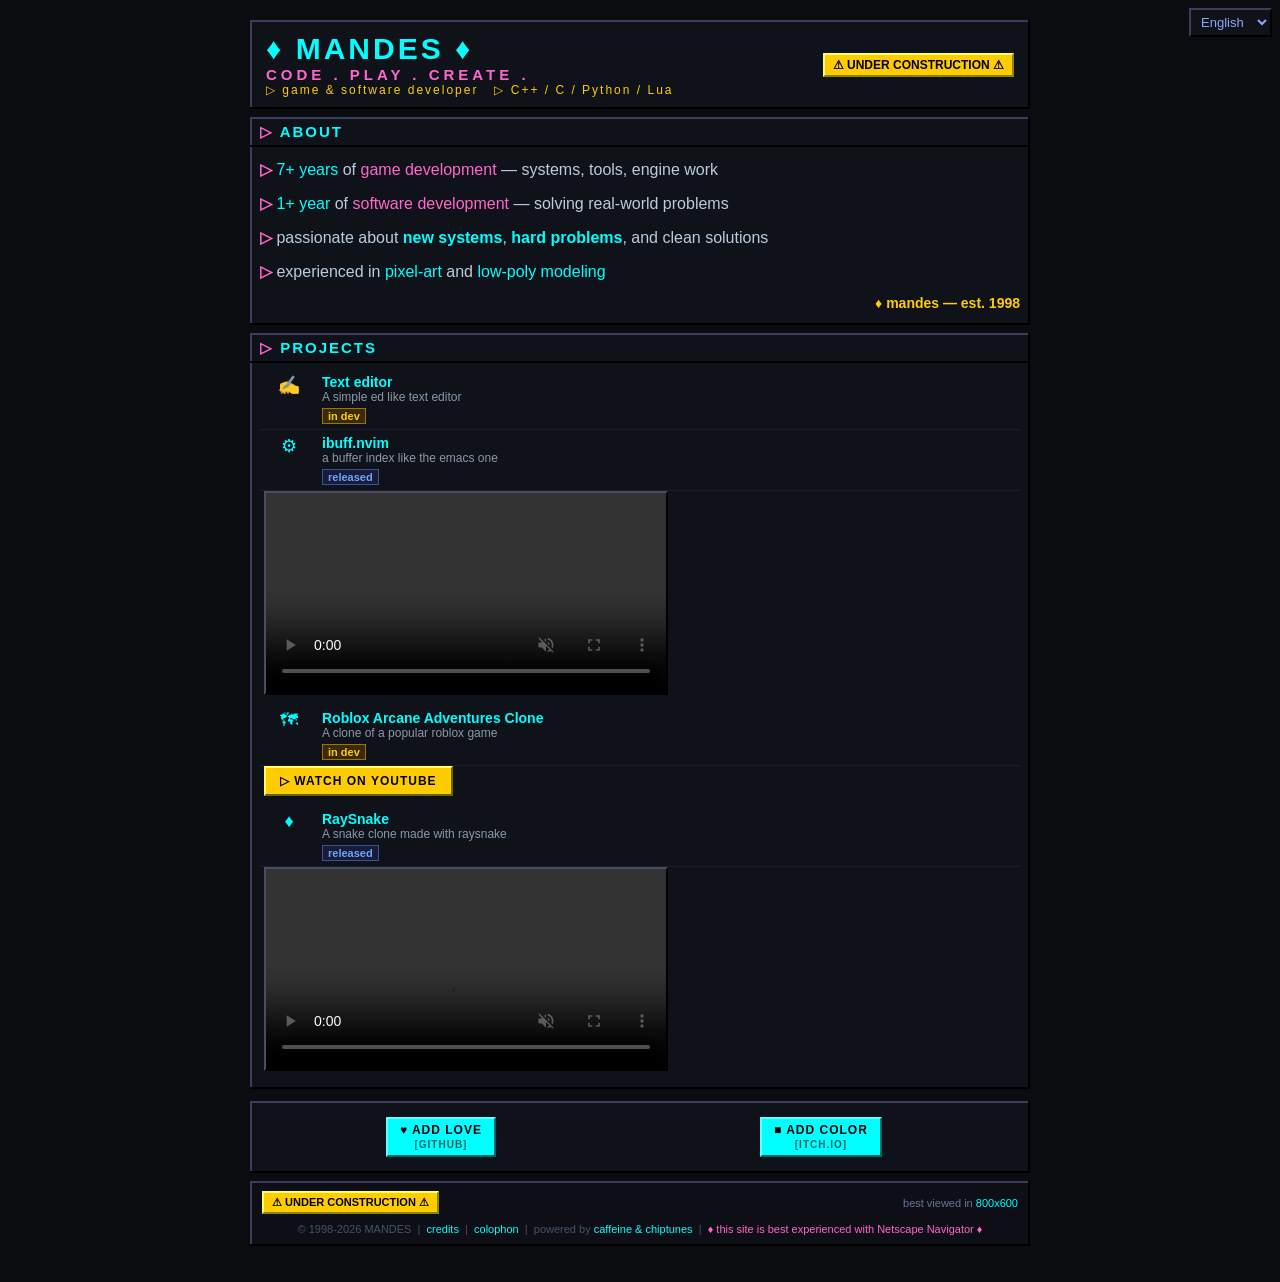
<file: index.html>
<!DOCTYPE html>
<html lang="en">
<head>
<meta charset="UTF-8">
<meta name="viewport" content="width=device-width, initial-scale=1.0">
<title>MANDES :: game & software dev portfolio</title>
<link rel="stylesheet" href="style.css">
</head>
<body>

<div class="lang-selector">
  <select onchange="if(this.value) window.location.href=this.value;">
    <option value="index.html" selected>English</option>
    <option value="es.html">Español</option>
  </select>
</div>

<table class="master" cellpadding="0" cellspacing="0">
<tr><td>

<!-- ==================== BANNER ==================== -->
<table width="100%" cellpadding="0" cellspacing="0">
<tr>
  <td class="banner-cell">
    <table width="100%" cellpadding="0" cellspacing="0">
    <tr>
      <td>
        <div class="banner-name">&#9830; MANDES &#9830;</div>
        <div class="banner-tagline">CODE . PLAY . CREATE .</div>
        <div class="banner-deco">
          &#9655; game &amp; software developer &nbsp; &#9655; C++ / C / Python / Lua
        </div>
      </td>
      <td class="text-right" style="vertical-align:middle;">
        <span class="under-const">&#9888; UNDER CONSTRUCTION &#9888;</span>
      </td>
    </tr>
    </table>
  </td>
</tr>
</table>

<div class="vsp8"></div>

<!-- ==================== MAIN CONTENT ==================== -->
<table width="100%" cellpadding="0" cellspacing="0">
<tr>
  <td>
    <table width="100%" cellpadding="0" cellspacing="0">

    <tr>
      <td class="section-hdr">&#9655; <span>about</span></td>
    </tr>
    <tr>
      <td class="content-cell">
        <div class="manifesto-text">
          <div class="about-list-item"><span class="highlight">&#9655;</span> <span class="cyan">7+ years</span> of <span class="pink">game development</span> &mdash; systems, tools, engine work</div>
          <div class="about-list-item"><span class="highlight">&#9655;</span> <span class="cyan">1+ year</span> of <span class="pink">software development</span> &mdash; solving real-world problems</div>
          <div class="about-list-item"><span class="highlight">&#9655;</span> passionate about <span class="emph">new systems</span>, <span class="emph">hard problems</span>, and clean solutions</div>
          <div class="about-list-item"><span class="highlight">&#9655;</span> experienced in <span class="cyan">pixel-art</span> and <span class="cyan">low-poly modeling</span></div>

          <div class="manifesto-sign">
            &#9830; mandes &mdash; est. 1998
          </div>
        </div>
      </td>
    </tr>

    </table>

    <div class="vsp8"></div>

    <table width="100%" cellpadding="0" cellspacing="0">

    <tr>
      <td class="section-hdr">&#9655; <span>projects</span></td>
    </tr>
    <tr>
      <td class="content-cell">
        <table width="100%" cellpadding="0" cellspacing="0">

        <tr class="proj-row">
          <td class="w-50 text-center proj-icon"><a href="#">&#9997;</a></td>
          <td>
            <div class="proj-title"><a href="https://github.com/themandes77/Text-Editor">Text editor</a></div>
            <div class="proj-desc">A simple ed like text editor</div>
            <div style="margin-top:3px;"><span class="proj-status wip">in dev</span></div>
          </td>
        </tr>

        <tr class="proj-row">
          <td class="text-center proj-icon"><a href="#">&#9881;</a></td>
          <td>
            <div class="proj-title"><a href="https://github.com/themandes77/ibuff.nvim">ibuff.nvim</a></div>
            <div class="proj-desc">a buffer index like the emacs one</div>
            <div style="margin-top:3px;"><span class="proj-status done">released</span></div>
          </td>
        </tr>

        <tr class="proj-video-row">
          <td colspan="2">
            <video class="proj-video" controls muted autoplay loop playsinline>
              <source src="media/ibuff-nvim.mp4" type="video/mp4">
            </video>
          </td>
        </tr>

        <tr class="proj-row">
          <td class="text-center proj-icon"><a href="#">&#128506;</a></td>
          <td>
            <div class="proj-title"><a href="https://www.youtube.com/watch?v=xb7YZhctPOE">Roblox Arcane Adventures Clone</a></div>
            <div class="proj-desc">A clone of a popular roblox game</div>
            <div style="margin-top:3px;"><span class="proj-status wip">in dev</span></div>
          </td>
        </tr>

        <tr class="proj-video-row">
          <td colspan="2">
            <a class="proj-yt-link" href="https://www.youtube.com/watch?v=xb7YZhctPOE" target="_blank">&#9655; Watch on YouTube</a>
          </td>
        </tr>

        <tr class="proj-row" style="border-bottom:none;">
          <td class="text-center proj-icon"><a href="#">&#9830;</a></td>
          <td>
            <div class="proj-title"><a href="https://github.com/themandes77/RaySnake">RaySnake</a></div>
            <div class="proj-desc">A snake clone made with raysnake</div>
            <div style="margin-top:3px;"><span class="proj-status done">released</span></div>
          </td>
        </tr>

        <tr class="proj-video-row">
          <td colspan="2">
            <video class="proj-video" controls muted autoplay loop playsinline>
              <source src="media/RaySnake.mp4" type="video/mp4">
            </video>
          </td>
        </tr>

        </table>
      </td>
    </tr>

    </table>
  </td>
</tr>
</table>

<div class="vsp12"></div>

<!-- ==================== ACTION BUTTONS ==================== -->
<table width="100%" cellpadding="0" cellspacing="0">
<tr>
  <td class="content-cell text-center">
    <table width="100%" cellpadding="0" cellspacing="0">
    <tr class="btn-row">
      <td>
        <a href="https://github.com/themandes77" class="action-btn">
          &#9829; ADD LOVE<br>
          <span class="small">[github]</span>
        </a>
      </td>
      <td>
        <a href="https://themandes77.itch.io/" class="action-btn">
          &#9632; ADD COLOR<br>
          <span class="small">[itch.io]</span>
        </a>
      </td>
    </tr>
    </table>
  </td>
</tr>
</table>

<div class="vsp8"></div>

<!-- ==================== FOOTER ==================== -->
<table width="100%" cellpadding="0" cellspacing="0">
<tr>
  <td class="footer-cell">
    <table width="100%" cellpadding="0" cellspacing="0">
    <tr>
      <td class="text-left">
        <span class="under-const" style="font-size:11px;">&#9888; UNDER CONSTRUCTION &#9888;</span>
      </td>
      <td class="text-right">
        <span style="font-size:11px; color:#667799;">
          best viewed in <span class="cyan">800x600</span>
        </span>
      </td>
    </tr>
    <tr>
      <td colspan="2" style="padding-top:8px;">
        <span style="font-size:11px; color:#445566;">
          &copy; 1998-2026 MANDES &nbsp;|&nbsp; 
          <a href="#">credits</a> &nbsp;|&nbsp; 
          <a href="#">colophon</a> &nbsp;|&nbsp; 
          powered by <span class="cyan">caffeine &amp; chiptunes</span>
          &nbsp;|&nbsp; 
          <span style="color:#FF66CC;">&#9830; this site is best experienced with Netscape Navigator &#9830;</span>

        </span>
      </td>
    </tr>
    </table>
  </td>
</tr>
</table>

<br>

</td></tr>
</table>

</body>
</html>
</file>
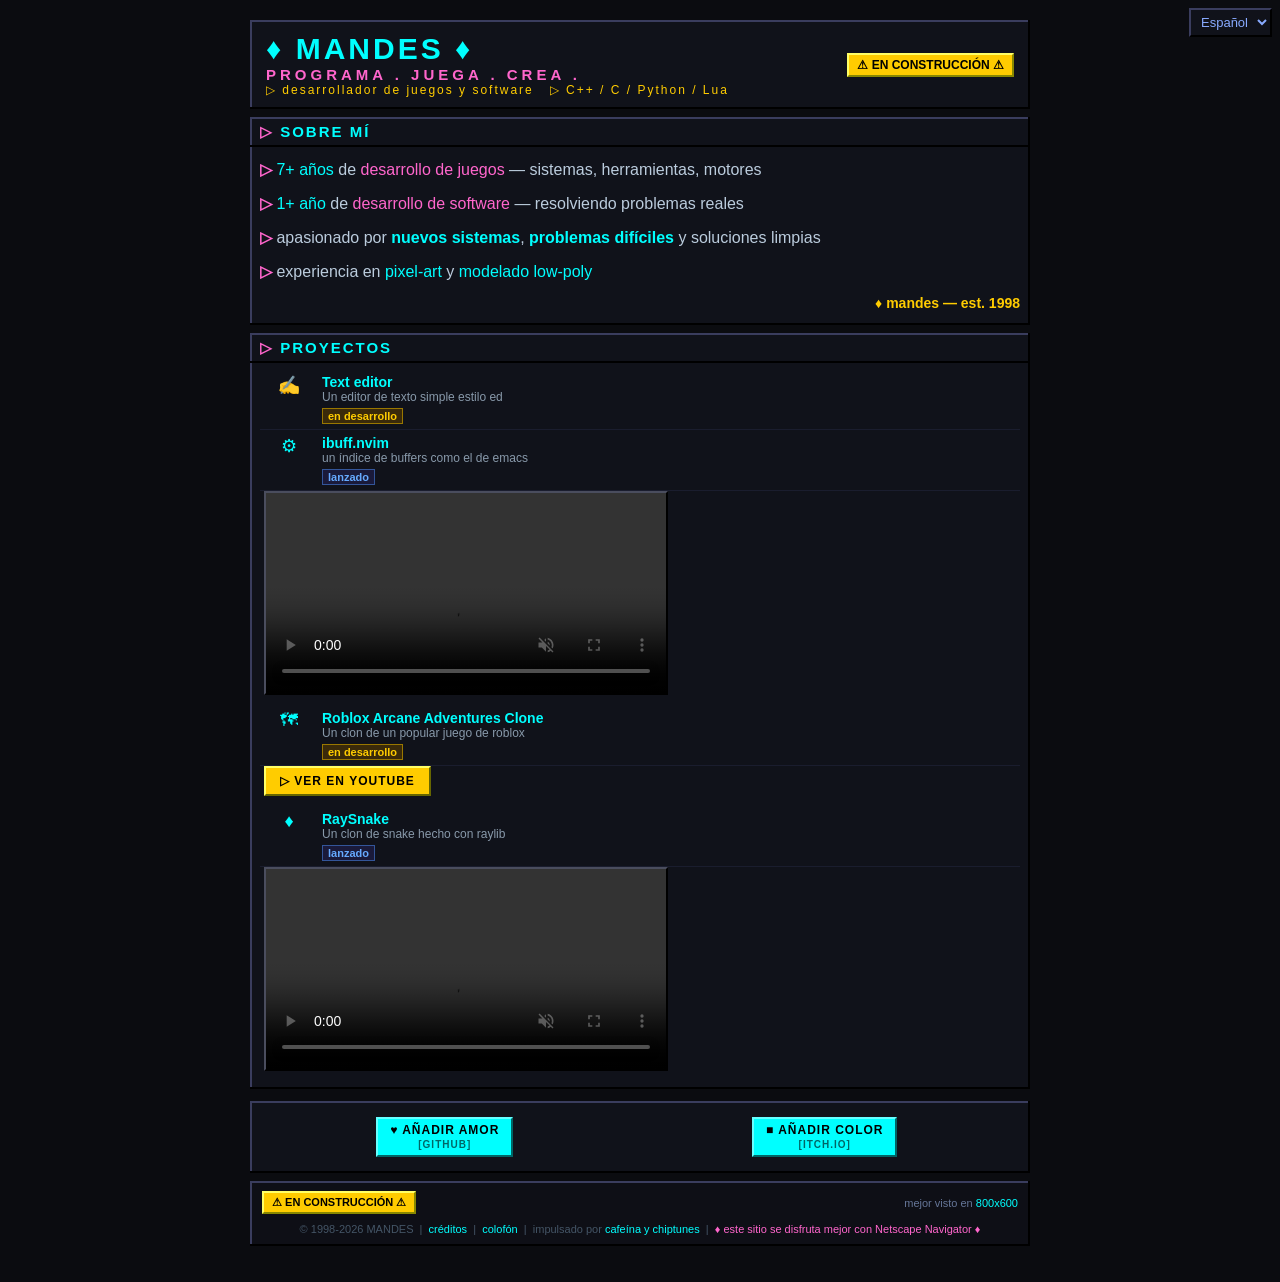
<file: es.html>
<!DOCTYPE html>
<html lang="es">
<head>
<meta charset="UTF-8">
<meta name="viewport" content="width=device-width, initial-scale=1.0">
<title>MANDES :: portfolio de desarrollo de juegos y software</title>
<link rel="stylesheet" href="style.css">
</head>
<body>

<div class="lang-selector">
  <select onchange="if(this.value) window.location.href=this.value;">
    <option value="index.html">English</option>
    <option value="es.html" selected>Español</option>
  </select>
</div>

<table class="master" cellpadding="0" cellspacing="0">
<tr><td>

<!-- ==================== BANNER ==================== -->
<table width="100%" cellpadding="0" cellspacing="0">
<tr>
  <td class="banner-cell">
    <table width="100%" cellpadding="0" cellspacing="0">
    <tr>
      <td>
        <div class="banner-name">&#9830; MANDES &#9830;</div>
        <div class="banner-tagline">PROGRAMA . JUEGA . CREA .</div>
        <div class="banner-deco">
          &#9655; desarrollador de juegos y software &nbsp; &#9655; C++ / C / Python / Lua
        </div>
      </td>
      <td class="text-right" style="vertical-align:middle;">
        <span class="under-const">&#9888; EN CONSTRUCCI&Oacute;N &#9888;</span>
      </td>
    </tr>
    </table>
  </td>
</tr>
</table>

<div class="vsp8"></div>

<!-- ==================== MAIN CONTENT ==================== -->
<table width="100%" cellpadding="0" cellspacing="0">
<tr>
  <td>
    <table width="100%" cellpadding="0" cellspacing="0">

    <tr>
      <td class="section-hdr">&#9655; <span>sobre m&iacute;</span></td>
    </tr>
    <tr>
      <td class="content-cell">
        <div class="manifesto-text">
          <div class="about-list-item"><span class="highlight">&#9655;</span> <span class="cyan">7+ a&ntilde;os</span> de <span class="pink">desarrollo de juegos</span> &mdash; sistemas, herramientas, motores</div>
          <div class="about-list-item"><span class="highlight">&#9655;</span> <span class="cyan">1+ a&ntilde;o</span> de <span class="pink">desarrollo de software</span> &mdash; resolviendo problemas reales</div>
          <div class="about-list-item"><span class="highlight">&#9655;</span> apasionado por <span class="emph">nuevos sistemas</span>, <span class="emph">problemas dif&iacute;ciles</span> y soluciones limpias</div>
          <div class="about-list-item"><span class="highlight">&#9655;</span> experiencia en <span class="cyan">pixel-art</span> y <span class="cyan">modelado low-poly</span></div>

          <div class="manifesto-sign">
            &#9830; mandes &mdash; est. 1998
          </div>
        </div>
      </td>
    </tr>

    </table>

    <div class="vsp8"></div>

    <table width="100%" cellpadding="0" cellspacing="0">

    <tr>
      <td class="section-hdr">&#9655; <span>proyectos</span></td>
    </tr>
    <tr>
      <td class="content-cell">
        <table width="100%" cellpadding="0" cellspacing="0">

        <tr class="proj-row">
          <td class="w-50 text-center proj-icon"><a href="#">&#9997;</a></td>
          <td>
            <div class="proj-title"><a href="https://github.com/themandes77/Text-Editor">Text editor</a></div>
            <div class="proj-desc">Un editor de texto simple estilo ed</div>
            <div style="margin-top:3px;"><span class="proj-status wip">en desarrollo</span></div>
          </td>
        </tr>

        <tr class="proj-row">
          <td class="text-center proj-icon"><a href="#">&#9881;</a></td>
          <td>
            <div class="proj-title"><a href="https://github.com/themandes77/ibuff.nvim">ibuff.nvim</a></div>
            <div class="proj-desc">un &iacute;ndice de buffers como el de emacs</div>
            <div style="margin-top:3px;"><span class="proj-status done">lanzado</span></div>
          </td>
        </tr>

        <tr class="proj-video-row">
          <td colspan="2">
            <video class="proj-video" controls muted autoplay loop playsinline>
              <source src="media/ibuff-nvim.mp4" type="video/mp4">
            </video>
          </td>
        </tr>

        <tr class="proj-row">
          <td class="text-center proj-icon"><a href="#">&#128506;</a></td>
          <td>
            <div class="proj-title"><a href="https://www.youtube.com/watch?v=xb7YZhctPOE">Roblox Arcane Adventures Clone</a></div>
            <div class="proj-desc">Un clon de un popular juego de roblox</div>
            <div style="margin-top:3px;"><span class="proj-status wip">en desarrollo</span></div>
          </td>
        </tr>

        <tr class="proj-video-row">
          <td colspan="2">
            <a class="proj-yt-link" href="https://www.youtube.com/watch?v=xb7YZhctPOE" target="_blank">&#9655; Ver en YouTube</a>
          </td>
        </tr>

        <tr class="proj-row" style="border-bottom:none;">
          <td class="text-center proj-icon"><a href="#">&#9830;</a></td>
          <td>
            <div class="proj-title"><a href="https://github.com/themandes77/RaySnake">RaySnake</a></div>
            <div class="proj-desc">Un clon de snake hecho con raylib</div>
            <div style="margin-top:3px;"><span class="proj-status done">lanzado</span></div>
          </td>
        </tr>

        <tr class="proj-video-row">
          <td colspan="2">
            <video class="proj-video" controls muted autoplay loop playsinline>
              <source src="media/RaySnake.mp4" type="video/mp4">
            </video>
          </td>
        </tr>

        </table>
      </td>
    </tr>

    </table>
  </td>
</tr>
</table>

<div class="vsp12"></div>

<!-- ==================== ACTION BUTTONS ==================== -->
<table width="100%" cellpadding="0" cellspacing="0">
<tr>
  <td class="content-cell text-center">
    <table width="100%" cellpadding="0" cellspacing="0">
    <tr class="btn-row">
      <td>
        <a href="https://github.com/themandes77" class="action-btn">
          &#9829; A&ntilde;ADIR AMOR<br>
          <span class="small">[github]</span>
        </a>
      </td>
      <td>
        <a href="https://themandes77.itch.io/" class="action-btn">
          &#9632; A&ntilde;ADIR COLOR<br>
          <span class="small">[itch.io]</span>
        </a>
      </td>
    </tr>
    </table>
  </td>
</tr>
</table>

<div class="vsp8"></div>

<!-- ==================== FOOTER ==================== -->
<table width="100%" cellpadding="0" cellspacing="0">
<tr>
  <td class="footer-cell">
    <table width="100%" cellpadding="0" cellspacing="0">
    <tr>
      <td class="text-left">
        <span class="under-const" style="font-size:11px;">&#9888; EN CONSTRUCCI&Oacute;N &#9888;</span>
      </td>
      <td class="text-right">
        <span style="font-size:11px; color:#667799;">
          mejor visto en <span class="cyan">800x600</span>
        </span>
      </td>
    </tr>
    <tr>
      <td colspan="2" style="padding-top:8px;">
        <span style="font-size:11px; color:#445566;">
          &copy; 1998-2026 MANDES &nbsp;|&nbsp; 
          <a href="#">cr&eacute;ditos</a> &nbsp;|&nbsp; 
          <a href="#">colof&oacute;n</a> &nbsp;|&nbsp; 
          impulsado por <span class="cyan">cafe&iacute;na y chiptunes</span>
          &nbsp;|&nbsp; 
          <span style="color:#FF66CC;">&#9830; este sitio se disfruta mejor con Netscape Navigator &#9830;</span>

        </span>
      </td>
    </tr>
    </table>
  </td>
</tr>
</table>

<br>

</td></tr>
</table>

</body>
</html>
</file>
<file: style.css>
* {
  margin: 0;
  padding: 0;
}
body {
  background: #0B0C10;
  color: #CCCCCC;
  font-family: Verdana, Arial, Helvetica, sans-serif;
  font-size: 14px;
}

table {
  border-collapse: collapse;
}

a {
  color: #00FFFF;
  text-decoration: none;
}
a:hover {
  color: #FFCC00;
}

/* ---- language selector ---- */
.lang-selector {
  position: fixed;
  top: 8px;
  right: 8px;
  z-index: 100;
}
.lang-selector select {
  font-family: Verdana, Arial, Helvetica, sans-serif;
  font-size: 13px;
  background: #10121A;
  color: #88AAFF;
  border: 2px solid;
  border-color: #3A3D5E #000000 #000000 #3A3D5E;
  padding: 4px 6px;
  cursor: pointer;
  outline: none;
}
.lang-selector select:hover {
  color: #00FFFF;
}

/* ---- master wrapper ---- */
table.master {
  width: 780px;
  margin: 20px auto;
}

/* ---- 3D bevel helpers ---- */
.bevel {
  border-style: solid;
  border-width: 2px;
  border-color: #4A4D5E #000000 #000000 #4A4D5E;
}
.bevel-inv {
  border-style: solid;
  border-width: 2px;
  border-color: #000000 #4A4D5E #4A4D5E #000000;
}
.bevel-cyan {
  border-style: solid;
  border-width: 2px;
  border-color: #66FFFF #006666 #006666 #66FFFF;
}
.bevel-pink {
  border-style: solid;
  border-width: 2px;
  border-color: #FF99DD #662244 #662244 #FF99DD;
}
.bevel-yellow {
  border-style: solid;
  border-width: 2px;
  border-color: #FFFF66 #666600 #666600 #FFFF66;
}

/* ---- banner ---- */
.banner-cell {
  background: #10121A;
  padding: 10px 14px;
  border: 2px solid;
  border-color: #3A3D5E #000000 #000000 #3A3D5E;
}
.banner-name {
  color: #00FFFF;
  font-size: 30px;
  font-weight: bold;
  letter-spacing: 3px;
}
.banner-tagline {
  color: #FF66CC;
  font-size: 15px;
  letter-spacing: 4px;
  font-weight: bold;
}
.banner-deco {
  color: #FFCC00;
  font-size: 12px;
  letter-spacing: 2px;
}

/* ---- under construction ---- */
.under-const {
  display: inline-block;
  font-family: Verdana, Arial, sans-serif;
  font-size: 12px;
  font-weight: bold;
  padding: 3px 8px;
  color: #000000;
  background: #FFCC00;
  border: 2px solid;
  border-color: #FFFF66 #888800 #888800 #FFFF66;
  animation: constBlink 0.8s step-end infinite;
}
@keyframes constBlink {
  0%, 49% { background: #FFCC00; color: #000000; }
  50%, 100% { background: #000000; color: #FFCC00; }
}

/* ---- section headers ---- */
.section-hdr {
  background: #10121A;
  color: #FF66CC;
  font-size: 15px;
  font-weight: bold;
  padding: 4px 8px;
  border: 2px solid;
  border-color: #3A3D5E #000000 #000000 #3A3D5E;
  letter-spacing: 2px;
  text-transform: uppercase;
}
.section-hdr span {
  color: #00FFFF;
}

/* ---- greeting box ---- */
.greeting-cell {
  background: #10121A;
  padding: 6px 10px;
  border: 2px solid;
  border-color: #3A3D5E #000000 #000000 #3A3D5E;
}
.greeting-label {
  color: #FF66CC;
  font-size: 12px;
  font-weight: bold;
  text-transform: uppercase;
}
.greeting-status {
  color: #00FFFF;
  font-size: 15px;
  font-weight: bold;
}
.greeting-status em {
  color: #FFCC00;
  font-style: normal;
}

/* ---- content cell generic ---- */
.content-cell {
  background: #10121A;
  padding: 6px 8px;
  border: 2px solid;
  border-color: #3A3D5E #000000 #000000 #3A3D5E;
  vertical-align: top;
}

/* ---- progress bars (fake, table-based) ---- */
.prog-row td {
  padding: 3px 4px;
  font-size: 13px;
}
.prog-label {
  color: #BBCCDD;
  font-weight: bold;
}
.prog-bar-outer {
  display: inline-block;
  width: 100px;
  background: #060810;
  border: 2px solid;
  border-color: #000000 #3A3D5E #3A3D5E #000000;
  line-height: 0;
}
.prog-bar-inner {
  display: inline-block;
  height: 12px;
  background: #00FFFF;
  border: 1px solid #66FFFF;
  line-height: 12px;
  font-size: 10px;
  color: #000000;
  font-weight: bold;
  text-align: right;
  padding-right: 2px;
  box-sizing: border-box;
}
.prog-pct {
  color: #00FFAA;
  font-size: 12px;
  font-weight: bold;
}

/* ---- task list ---- */
.task-row td {
  padding: 3px 4px;
  font-size: 13px;
  border-bottom: 1px solid #1A1D2E;
}
.task-check {
  color: #00FFAA;
  font-size: 15px;
}
.task-check.done {
  color: #00FFAA;
}
.task-check.pending {
  color: #555777;
}
.task-desc {
  color: #CCCCCC;
}
.task-desc.done-text {
  color: #667788;
  text-decoration: line-through;
}
.task-tag {
  display: inline-block;
  font-size: 11px;
  font-weight: bold;
  padding: 1px 5px;
  color: #000000;
}
.tag-sprint {
  background: #FF66CC;
}
.tag-backlog {
  background: #FFCC00;
  color: #000000;
}
.tag-done {
  background: #445566;
  color: #AABBCC;
}

/* ---- manifesto ---- */
.manifesto-text {
  font-size: 16px;
  color: #BBCCDD;
  line-height: 175%;
}
.about-list-item {
  padding: 3px 0;
}
.manifesto-text .highlight {
  color: #FF66CC;
  font-weight: bold;
}
.manifesto-text .emph {
  color: #00FFFF;
  font-weight: bold;
}
.manifesto-sign {
  color: #FFCC00;
  font-size: 14px;
  font-weight: bold;
  text-align: right;
}

/* ---- recent projects ---- */
.proj-row td {
  padding: 5px 4px;
  border-bottom: 1px solid #1A1D2E;
  vertical-align: top;
}
.proj-row:hover td {
  background: #1C2040;
}
.proj-row a {
  color: #00FFFF;
  text-decoration: none;
}
.proj-row:hover .proj-title a {
  color: #FFCC00;
}
.proj-row a:hover {
  color: #FF66CC;
}
.proj-icon {
  font-size: 18px;
  color: #FFCC00;
}
.proj-title {
  color: #00FFFF;
  font-size: 14px;
  font-weight: bold;
}
.proj-desc {
  color: #8899AA;
  font-size: 12px;
}
.proj-status {
  display: inline-block;
  font-size: 11px;
  font-weight: bold;
  padding: 1px 5px;
  background: #1A3A1A;
  color: #66FF66;
  border: 1px solid #339933;
}
.proj-status.wip {
  background: #3A2A0A;
  color: #FFCC00;
  border-color: #997700;
}
.proj-status.done {
  background: #1A1A3A;
  color: #66AAFF;
  border-color: #335599;
}

/* ---- project videos ---- */
.proj-video-row td {
  padding: 0 4px 10px 4px;
}
.proj-video {
  display: block;
  max-width: 400px;
  width: 100%;
  border: 2px solid;
  border-color: #4A4D5E #000000 #000000 #4A4D5E;
}
.proj-yt-link {
  display: inline-block;
  font-family: Verdana, Arial, Helvetica, sans-serif;
  font-size: 12px;
  font-weight: bold;
  color: #000000;
  background: #FFCC00;
  border: 2px solid;
  border-color: #FFFF66 #666600 #666600 #FFFF66;
  padding: 6px 14px;
  text-transform: uppercase;
  letter-spacing: 1px;
  cursor: pointer;
}
.proj-yt-link:hover {
  background: #FF66CC;
  border-color: #FF99DD #662244 #662244 #FF99DD;
}

/* ---- action buttons ---- */
.btn-row td {
  padding: 8px 4px;
  text-align: center;
}
.action-btn {
  display: inline-block;
  font-family: Verdana, Arial, sans-serif;
  font-size: 12px;
  font-weight: bold;
  text-transform: uppercase;
  padding: 4px 12px;
  color: #000000;
  background: #00FFFF;
  border: 2px solid;
  border-color: #66FFFF #006666 #006666 #66FFFF;
  letter-spacing: 1px;
}
.action-btn:hover {
  color: #000000;
  background: #FFCC00;
  border-color: #FFFF66 #666600 #666600 #FFFF66;
}
.action-btn .small {
  font-size: 10px;
  color: #006666;
}
.action-btn:hover .small {
  color: #666600;
}

/* ---- hit counter ---- */
.hit-box {
  display: inline-block;
  background: #060810;
  border: 2px solid;
  border-color: #000000 #4A4D5E #4A4D5E #000000;
  font-family: "Courier New", monospace;
  font-size: 16px;
  font-weight: bold;
  color: #00FFAA;
  padding: 2px 6px;
  letter-spacing: 3px;
}

/* ---- footer ---- */
.footer-cell {
  background: #0E0F16;
  padding: 8px 10px;
  border: 2px solid;
  border-color: #3A3D5E #000000 #000000 #3A3D5E;
  font-size: 12px;
  color: #556677;
  text-align: center;
}

/* ---- spacing ---- */
.vsp4  { height: 4px; }
.vsp8  { height: 8px; }
.vsp12 { height: 12px; }

.text-center { text-align: center; }
.text-right { text-align: right; }
.text-left { text-align: left; }
.w-50  { width: 50px; }
.w-100 { width: 100px; }
.w-half { width: 50%; }
.nowrap { white-space: nowrap; }
.cyan   { color: #00FFFF; }
.pink   { color: #FF66CC; }
.yellow { color: #FFCC00; }
</file>
